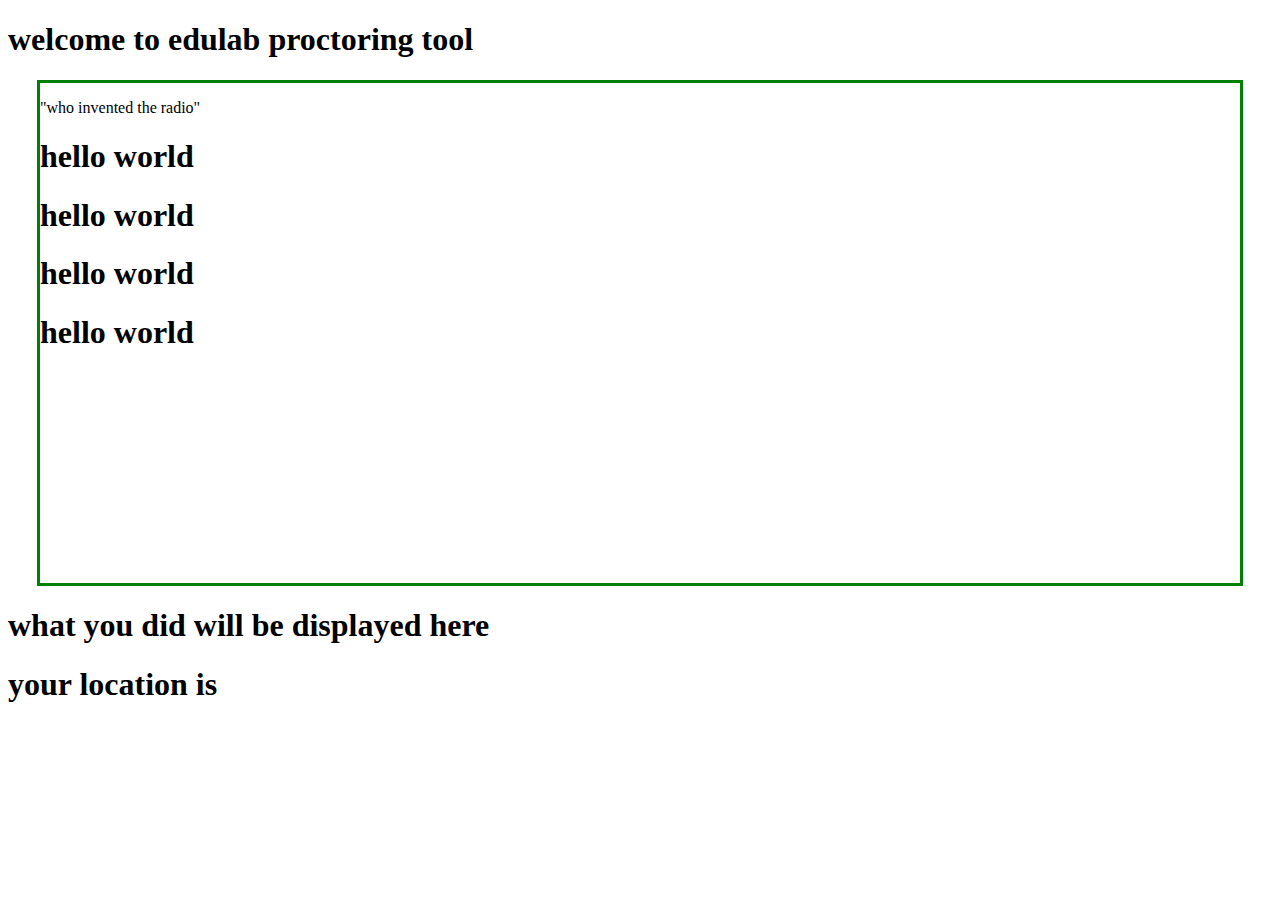
<file: index.html>
<!DOCTYPE html>
<html lang="en" dir="ltr">

<head>
  <meta charset="utf-8">
  <title>mouse event detector</title>
  <link rel="stylesheet" href="css/styles.css">
</head>

<body>
  <h1>welcome to edulab proctoring tool</h1>
  <div class="container">
    <p>
      "who invented the radio"
      </p>
    <h1>hello world</h1>
    <h1>hello world</h1>
    <h1>hello world</h1>
    <h1>hello world</h1>
    



  </div>
  <h1 class="action" id="hai">what you did will be displayed here</h1>
  <h1>your location is</h1>
  <br>
  <h2 class="location" id="loc"></h2>
  <script src="https://ajax.googleapis.com/ajax/libs/jquery/3.6.0/jquery.min.js"></script>
  <script src="index.js" charset="utf-8"></script>
</body>

</html>
</file>
<file: css/styles.css>
.container{
  width:1200px;
  height:500px;
  margin:auto;
  border: 3px solid green;

}
</file>
